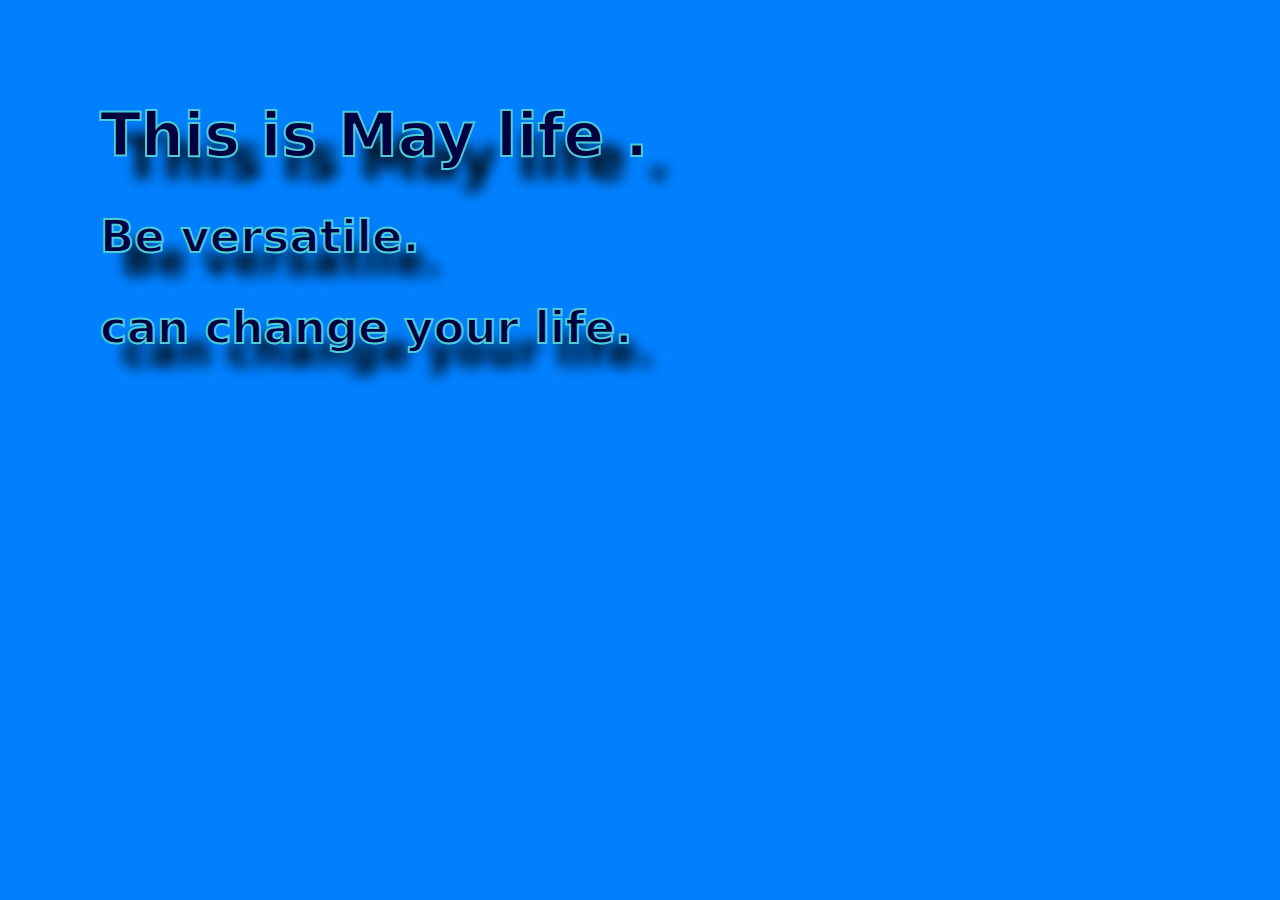
<file: index1.html>
<!DOCTYPE html>
<html lang="en">

<head>
  <meta charset="UTF-8">
  <meta http-equiv="X-UA-Compatible" content="IE=edge">
  <meta name="viewport" content="width=device-width, initial-scale=1.0">
  <title>Home</title>
  <style>
    body {
      background-color: #0080ff;
      color: #000040;
      font-size: 30px;
      text-shadow: 22px 23px 14px #000000;
      -webkit-text-stroke-width: 2px;
      /* largura da borda */
      -webkit-text-stroke-color: #4dcbd7;
      /* cor da borda */
      margin: 100px;
      font-family: system-ui, -apple-system, BlinkMacSystemFont, 'Segoe UI', Roboto, Oxygen, Ubuntu, Cantarell, 'Open Sans', 'Helvetica Neue', sans-serif;

    }

  </style>
</head>

<body>
  <h1>This is May life .</h1>
  <h2>
    Be versatile.</h2>
  <h2>
    can change your life.</h2>

</body>

</html>
</file>
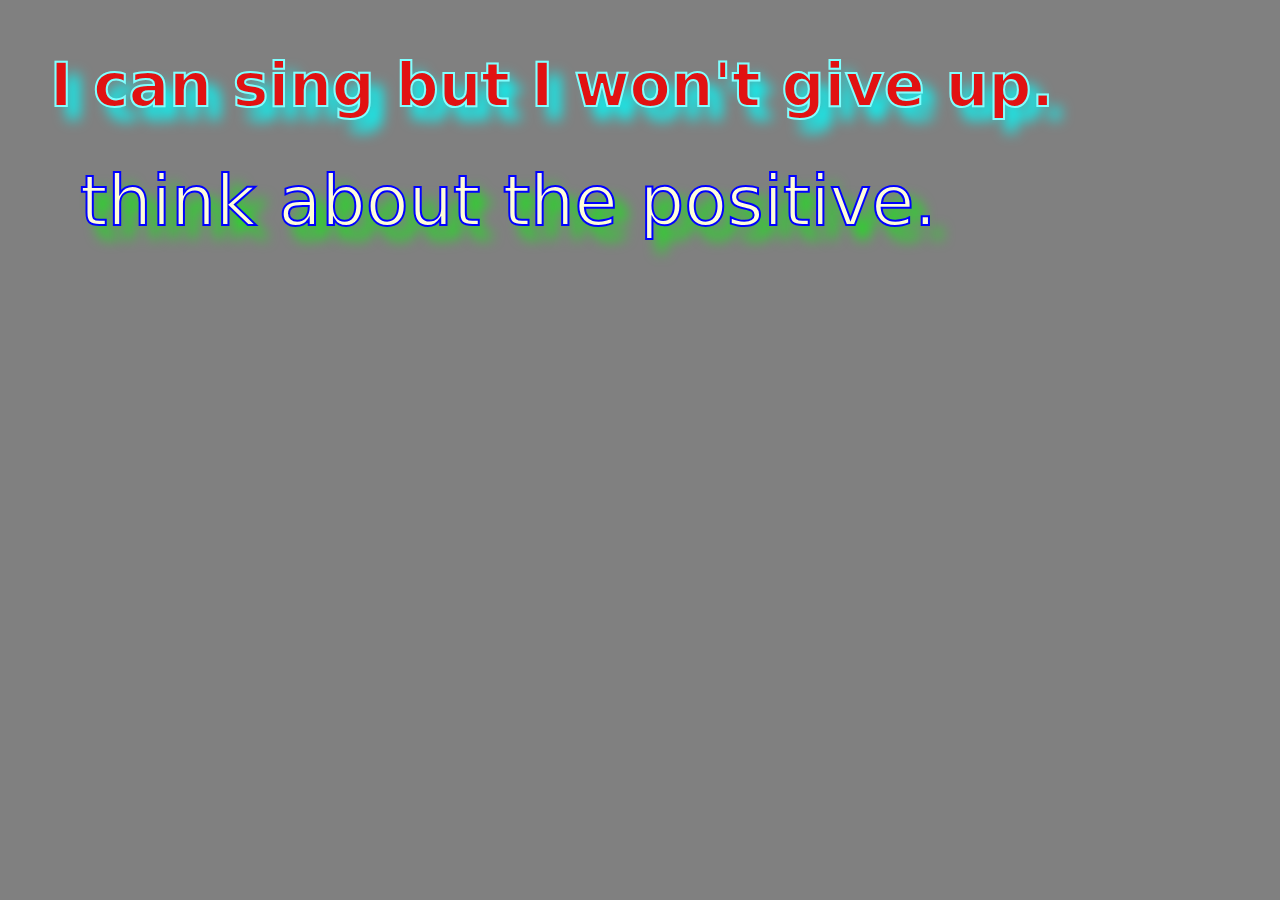
<file: index2.html>
<!DOCTYPE html>
<html lang="en">
<head>
  <meta charset="UTF-8">
  <meta http-equiv="X-UA-Compatible" content="IE=edge">
  <meta name="viewport" content="width=device-width, initial-scale=1.0">
  <title>Document</title>
  <style>
      body {
      background-color: #808080;
      color: #e11212;
      font-size: 30px;
      text-shadow: 12px 13px 14px #00ffff;
      -webkit-text-stroke-width: 2px;
      /* largura da borda */
      -webkit-text-stroke-color: #80ffff;
      /* cor da borda */
      margin: 50px;
      font-family: system-ui, -apple-system, BlinkMacSystemFont, 'Segoe UI', Roboto, Oxygen, Ubuntu, Cantarell, 'Open Sans', 'Helvetica Neue', sans-serif;

    }
    p{
      font-size: 30px;
      text-shadow: 12px 13px 14px #00ff00;
      -webkit-text-stroke-width: px;
      /* largura da borda */
      -webkit-text-stroke-color: #0000ff;
      /* cor da borda */
      margin: 30px;
      color: #fffdd9;
      font-size: 70px;
    }
  </style>

</head>
<body>
<h1>
  I can sing but I won't give up. </h1>
<p>
  think about the positive.</p>
</body>
</html>
</file>
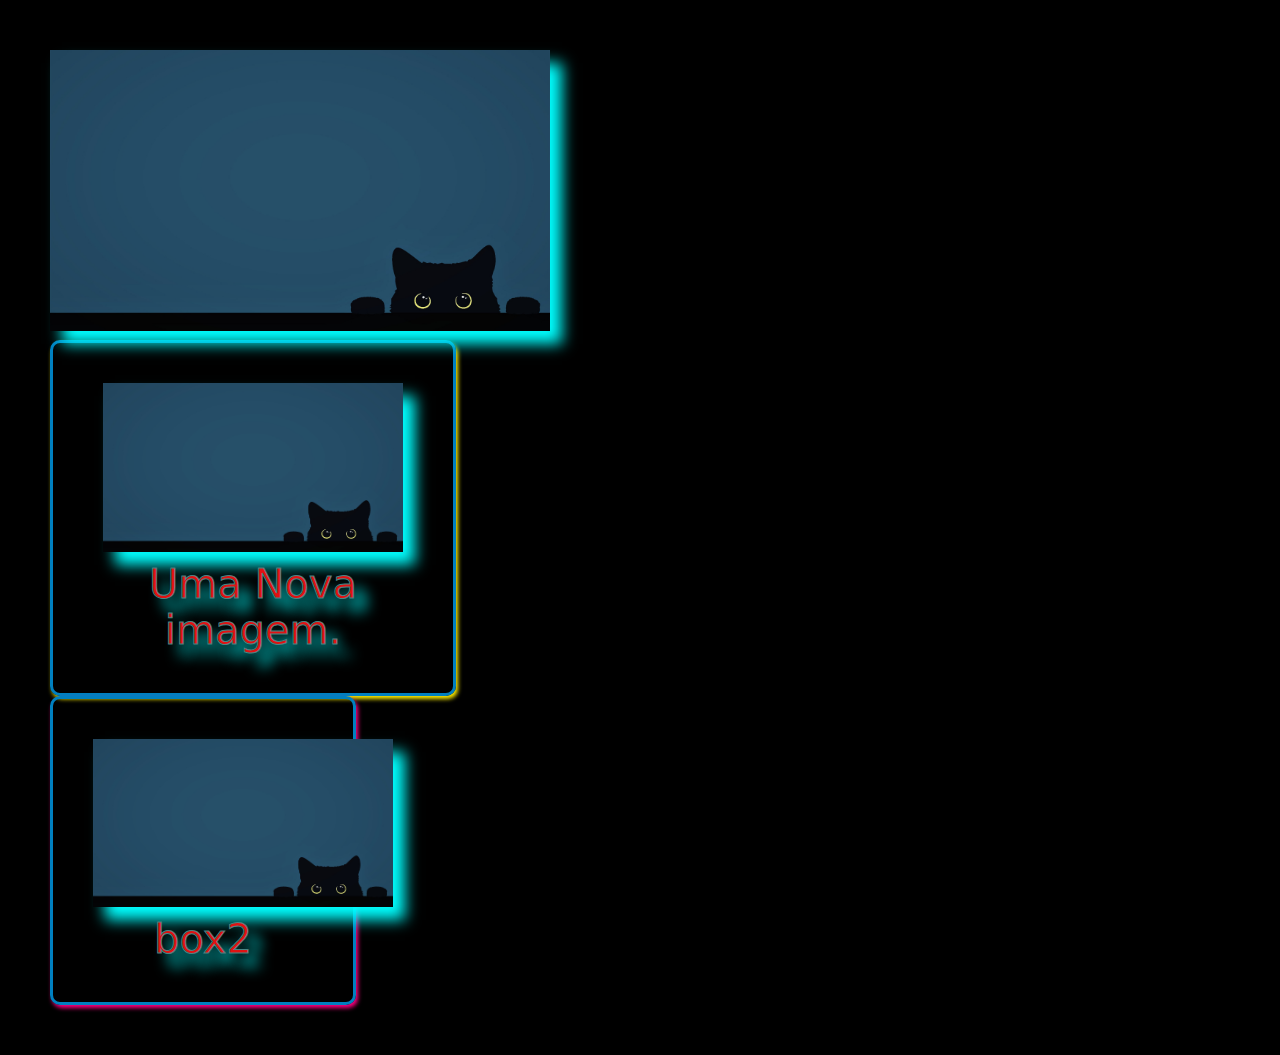
<file: index4.html>
<!DOCTYPE html>
<html lang="en">
<head>
    <meta charset="UTF-8">
    <meta http-equiv="X-UA-Compatible" content="IE=edge">
    <meta name="viewport" content="width=device-width, initial-scale=1.0">
    <title>Fotos Alinhadas.</title>
    <link rel="stylesheet" href="style.css">
</head>
<body>
    <div>
   <img src="cat01.jpg"width="500" alt="">
    </div>
    <div class="box1">
    <figure>
        <img src="cat01.jpg" width="300" alt="">
        <figcaption>Uma Nova imagem.</figcaption>
    </figure>
</div>
<div class="box2">
    <figure>
        <img src="cat01.jpg" width="300" alt="">
        <figcaption>box2 </figcaption>
    </figure>
</div>
</body>
</html>
</file>
<file: style.css>
body {
    background-color: #000000;
    color: #e11212;
    font-size: 40px;
    text-shadow: 12px 13px 14px #00ffff;
    -webkit-text-stroke-width: 1px;
    /* largura da borda */
    -webkit-text-stroke-color: #498484;
    /* cor da borda */
    margin: 50px;
    font-family: system-ui, -apple-system, BlinkMacSystemFont, 'Segoe UI', Roboto, Oxygen, Ubuntu, Cantarell, 'Open Sans', 'Helvetica Neue', sans-serif;

  }

  .borda_texto {
    -webkit-text-stroke-width: 2px;
    -webkit-text-stroke-color: #000;
    font-size: 4em;
    color: #fffdd9;
  }

  p {
    font-size: 30px;
    text-shadow: 12px 13px 14px #00ff00;
    -webkit-text-stroke-width: px;
    /* largura da borda */
    -webkit-text-stroke-color: #0000ff;
    /* cor da borda */
    margin: 30px;
    color: #fffdd9;
    font-size: 60px;
  }
img{
box-shadow:12px 13px 14px  #00ffff;

}
main-nav{
display: flex;
border-radius: 10px 10px 10px ;
border: 3px solid #000000;
background-color: #e0d500;
}
.push{
margin-left: auto;

}
h1{
text-align: center;
width: 100px;
}
img{
    text-align: center;
  
}
div{
    text-align: center;
    width: 500px;
   }
.box1{
    border: 3px solid #0080c0;
    border-radius: 10px 10px 10px ;
    box-shadow: 2px 3px 4px #ffee00;
    width: 400px;
    transform: rotate(1.1s);
    transition: 2. 3s;
}
.box2{
    border: 3px solid #0080c0;
    border-radius: 10px 10px 10px ;
    box-shadow: 2px 3px 4px #ff0080;
    width: 300px;
    transform: rotate(10.1s);
    transition: 2. 3s;
  
}
.imagem:{
box-shadow: 10px 10px 10px #000000;
}
</file>
